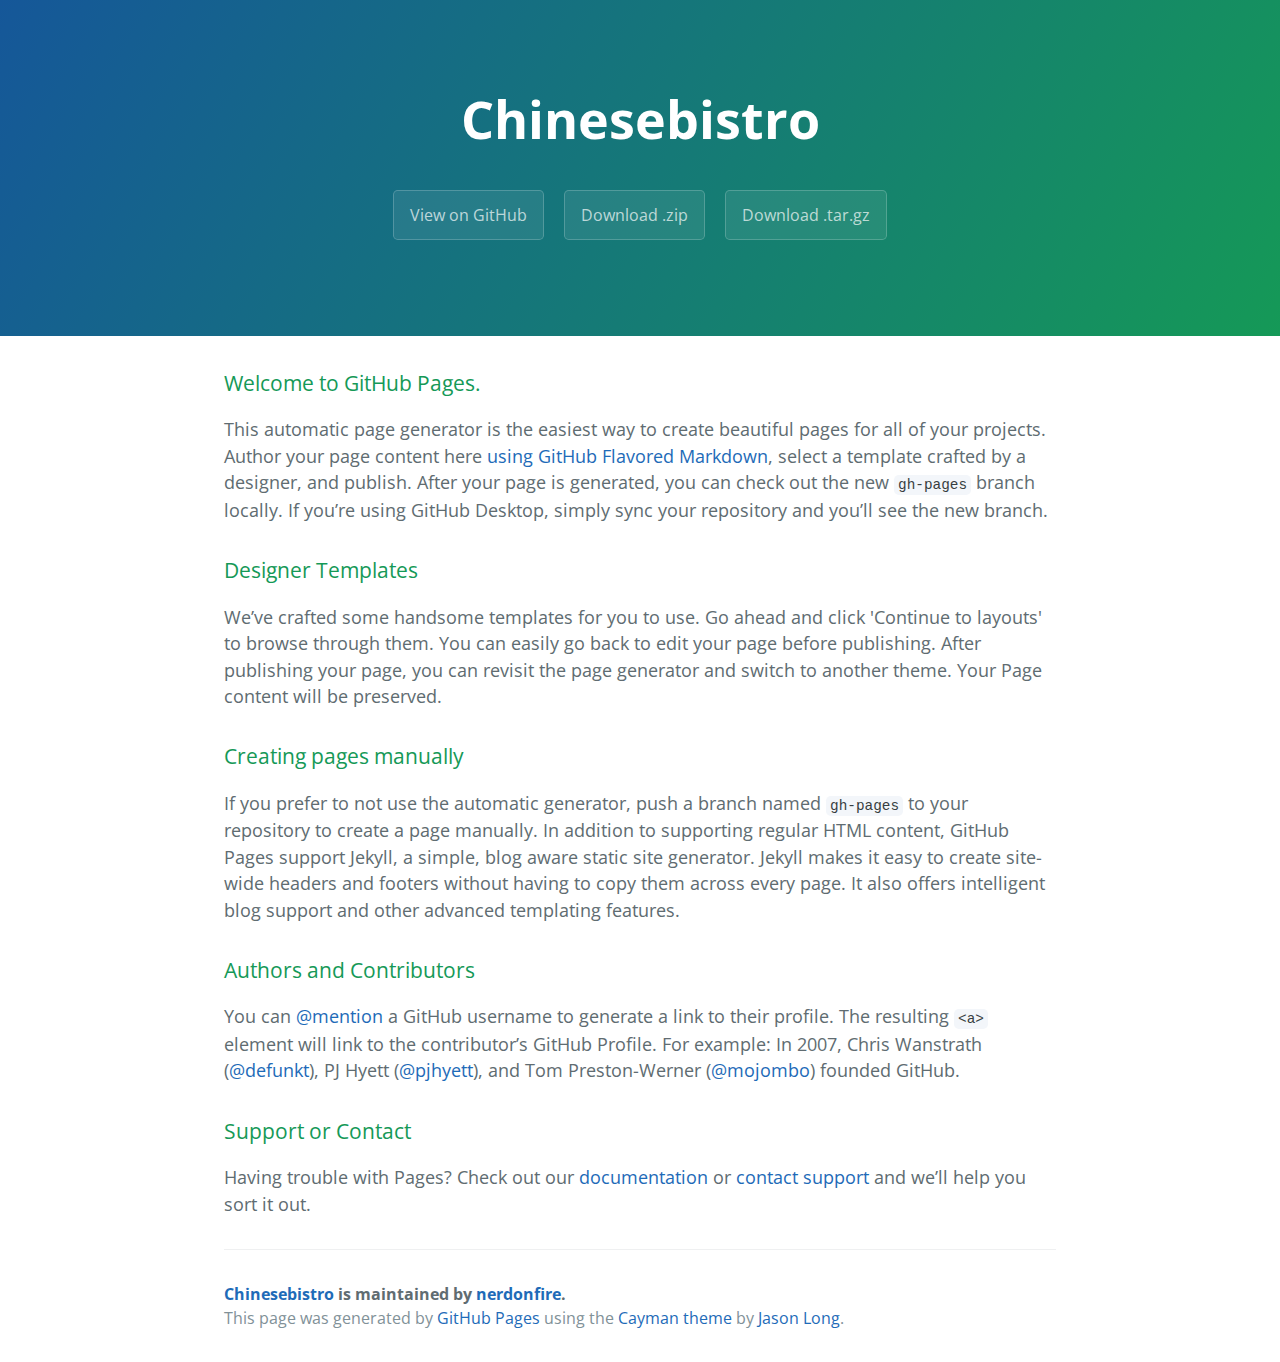
<file: index.html>
<!DOCTYPE html>
<html lang="en-us">
  <head>
    <meta charset="UTF-8">
    <title>Chinesebistro by nerdonfire</title>
    <meta name="viewport" content="width=device-width, initial-scale=1">
    <link rel="stylesheet" type="text/css" href="stylesheets/normalize.css" media="screen">
    <link href='https://fonts.googleapis.com/css?family=Open+Sans:400,700' rel='stylesheet' type='text/css'>
    <link rel="stylesheet" type="text/css" href="stylesheets/stylesheet.css" media="screen">
    <link rel="stylesheet" type="text/css" href="stylesheets/github-light.css" media="screen">
  </head>
  <body>
    <section class="page-header">
      <h1 class="project-name">Chinesebistro</h1>
      <h2 class="project-tagline"></h2>
      <a href="https://github.com/nerdonfire/Chinesebistro" class="btn">View on GitHub</a>
      <a href="https://github.com/nerdonfire/Chinesebistro/zipball/master" class="btn">Download .zip</a>
      <a href="https://github.com/nerdonfire/Chinesebistro/tarball/master" class="btn">Download .tar.gz</a>
    </section>

    <section class="main-content">
      <h3>
<a id="welcome-to-github-pages" class="anchor" href="#welcome-to-github-pages" aria-hidden="true"><span aria-hidden="true" class="octicon octicon-link"></span></a>Welcome to GitHub Pages.</h3>

<p>This automatic page generator is the easiest way to create beautiful pages for all of your projects. Author your page content here <a href="https://guides.github.com/features/mastering-markdown/">using GitHub Flavored Markdown</a>, select a template crafted by a designer, and publish. After your page is generated, you can check out the new <code>gh-pages</code> branch locally. If you’re using GitHub Desktop, simply sync your repository and you’ll see the new branch.</p>

<h3>
<a id="designer-templates" class="anchor" href="#designer-templates" aria-hidden="true"><span aria-hidden="true" class="octicon octicon-link"></span></a>Designer Templates</h3>

<p>We’ve crafted some handsome templates for you to use. Go ahead and click 'Continue to layouts' to browse through them. You can easily go back to edit your page before publishing. After publishing your page, you can revisit the page generator and switch to another theme. Your Page content will be preserved.</p>

<h3>
<a id="creating-pages-manually" class="anchor" href="#creating-pages-manually" aria-hidden="true"><span aria-hidden="true" class="octicon octicon-link"></span></a>Creating pages manually</h3>

<p>If you prefer to not use the automatic generator, push a branch named <code>gh-pages</code> to your repository to create a page manually. In addition to supporting regular HTML content, GitHub Pages support Jekyll, a simple, blog aware static site generator. Jekyll makes it easy to create site-wide headers and footers without having to copy them across every page. It also offers intelligent blog support and other advanced templating features.</p>

<h3>
<a id="authors-and-contributors" class="anchor" href="#authors-and-contributors" aria-hidden="true"><span aria-hidden="true" class="octicon octicon-link"></span></a>Authors and Contributors</h3>

<p>You can <a href="https://help.github.com/articles/basic-writing-and-formatting-syntax/#mentioning-users-and-teams" class="user-mention">@mention</a> a GitHub username to generate a link to their profile. The resulting <code>&lt;a&gt;</code> element will link to the contributor’s GitHub Profile. For example: In 2007, Chris Wanstrath (<a href="https://github.com/defunkt" class="user-mention">@defunkt</a>), PJ Hyett (<a href="https://github.com/pjhyett" class="user-mention">@pjhyett</a>), and Tom Preston-Werner (<a href="https://github.com/mojombo" class="user-mention">@mojombo</a>) founded GitHub.</p>

<h3>
<a id="support-or-contact" class="anchor" href="#support-or-contact" aria-hidden="true"><span aria-hidden="true" class="octicon octicon-link"></span></a>Support or Contact</h3>

<p>Having trouble with Pages? Check out our <a href="https://help.github.com/pages">documentation</a> or <a href="https://github.com/contact">contact support</a> and we’ll help you sort it out.</p>

      <footer class="site-footer">
        <span class="site-footer-owner"><a href="https://github.com/nerdonfire/Chinesebistro">Chinesebistro</a> is maintained by <a href="https://github.com/nerdonfire">nerdonfire</a>.</span>

        <span class="site-footer-credits">This page was generated by <a href="https://pages.github.com">GitHub Pages</a> using the <a href="https://github.com/jasonlong/cayman-theme">Cayman theme</a> by <a href="https://twitter.com/jasonlong">Jason Long</a>.</span>
      </footer>

    </section>

  
  </body>
</html>
</file>
<file: stylesheets/stylesheet.css>
* {
  box-sizing: border-box; }

body {
  padding: 0;
  margin: 0;
  font-family: "Open Sans", "Helvetica Neue", Helvetica, Arial, sans-serif;
  font-size: 16px;
  line-height: 1.5;
  color: #606c71; }

a {
  color: #1e6bb8;
  text-decoration: none; }
  a:hover {
    text-decoration: underline; }

.btn {
  display: inline-block;
  margin-bottom: 1rem;
  color: rgba(255, 255, 255, 0.7);
  background-color: rgba(255, 255, 255, 0.08);
  border-color: rgba(255, 255, 255, 0.2);
  border-style: solid;
  border-width: 1px;
  border-radius: 0.3rem;
  transition: color 0.2s, background-color 0.2s, border-color 0.2s; }
  .btn + .btn {
    margin-left: 1rem; }

.btn:hover {
  color: rgba(255, 255, 255, 0.8);
  text-decoration: none;
  background-color: rgba(255, 255, 255, 0.2);
  border-color: rgba(255, 255, 255, 0.3); }

@media screen and (min-width: 64em) {
  .btn {
    padding: 0.75rem 1rem; } }

@media screen and (min-width: 42em) and (max-width: 64em) {
  .btn {
    padding: 0.6rem 0.9rem;
    font-size: 0.9rem; } }

@media screen and (max-width: 42em) {
  .btn {
    display: block;
    width: 100%;
    padding: 0.75rem;
    font-size: 0.9rem; }
    .btn + .btn {
      margin-top: 1rem;
      margin-left: 0; } }

.page-header {
  color: #fff;
  text-align: center;
  background-color: #159957;
  background-image: linear-gradient(120deg, #155799, #159957); }

@media screen and (min-width: 64em) {
  .page-header {
    padding: 5rem 6rem; } }

@media screen and (min-width: 42em) and (max-width: 64em) {
  .page-header {
    padding: 3rem 4rem; } }

@media screen and (max-width: 42em) {
  .page-header {
    padding: 2rem 1rem; } }

.project-name {
  margin-top: 0;
  margin-bottom: 0.1rem; }

@media screen and (min-width: 64em) {
  .project-name {
    font-size: 3.25rem; } }

@media screen and (min-width: 42em) and (max-width: 64em) {
  .project-name {
    font-size: 2.25rem; } }

@media screen and (max-width: 42em) {
  .project-name {
    font-size: 1.75rem; } }

.project-tagline {
  margin-bottom: 2rem;
  font-weight: normal;
  opacity: 0.7; }

@media screen and (min-width: 64em) {
  .project-tagline {
    font-size: 1.25rem; } }

@media screen and (min-width: 42em) and (max-width: 64em) {
  .project-tagline {
    font-size: 1.15rem; } }

@media screen and (max-width: 42em) {
  .project-tagline {
    font-size: 1rem; } }

.main-content :first-child {
  margin-top: 0; }
.main-content img {
  max-width: 100%; }
.main-content h1, .main-content h2, .main-content h3, .main-content h4, .main-content h5, .main-content h6 {
  margin-top: 2rem;
  margin-bottom: 1rem;
  font-weight: normal;
  color: #159957; }
.main-content p {
  margin-bottom: 1em; }
.main-content code {
  padding: 2px 4px;
  font-family: Consolas, "Liberation Mono", Menlo, Courier, monospace;
  font-size: 0.9rem;
  color: #383e41;
  background-color: #f3f6fa;
  border-radius: 0.3rem; }
.main-content pre {
  padding: 0.8rem;
  margin-top: 0;
  margin-bottom: 1rem;
  font: 1rem Consolas, "Liberation Mono", Menlo, Courier, monospace;
  color: #567482;
  word-wrap: normal;
  background-color: #f3f6fa;
  border: solid 1px #dce6f0;
  border-radius: 0.3rem; }
  .main-content pre > code {
    padding: 0;
    margin: 0;
    font-size: 0.9rem;
    color: #567482;
    word-break: normal;
    white-space: pre;
    background: transparent;
    border: 0; }
.main-content .highlight {
  margin-bottom: 1rem; }
  .main-content .highlight pre {
    margin-bottom: 0;
    word-break: normal; }
.main-content .highlight pre, .main-content pre {
  padding: 0.8rem;
  overflow: auto;
  font-size: 0.9rem;
  line-height: 1.45;
  border-radius: 0.3rem; }
.main-content pre code, .main-content pre tt {
  display: inline;
  max-width: initial;
  padding: 0;
  margin: 0;
  overflow: initial;
  line-height: inherit;
  word-wrap: normal;
  background-color: transparent;
  border: 0; }
  .main-content pre code:before, .main-content pre code:after, .main-content pre tt:before, .main-content pre tt:after {
    content: normal; }
.main-content ul, .main-content ol {
  margin-top: 0; }
.main-content blockquote {
  padding: 0 1rem;
  margin-left: 0;
  color: #819198;
  border-left: 0.3rem solid #dce6f0; }
  .main-content blockquote > :first-child {
    margin-top: 0; }
  .main-content blockquote > :last-child {
    margin-bottom: 0; }
.main-content table {
  display: block;
  width: 100%;
  overflow: auto;
  word-break: normal;
  word-break: keep-all; }
  .main-content table th {
    font-weight: bold; }
  .main-content table th, .main-content table td {
    padding: 0.5rem 1rem;
    border: 1px solid #e9ebec; }
.main-content dl {
  padding: 0; }
  .main-content dl dt {
    padding: 0;
    margin-top: 1rem;
    font-size: 1rem;
    font-weight: bold; }
  .main-content dl dd {
    padding: 0;
    margin-bottom: 1rem; }
.main-content hr {
  height: 2px;
  padding: 0;
  margin: 1rem 0;
  background-color: #eff0f1;
  border: 0; }

@media screen and (min-width: 64em) {
  .main-content {
    max-width: 64rem;
    padding: 2rem 6rem;
    margin: 0 auto;
    font-size: 1.1rem; } }

@media screen and (min-width: 42em) and (max-width: 64em) {
  .main-content {
    padding: 2rem 4rem;
    font-size: 1.1rem; } }

@media screen and (max-width: 42em) {
  .main-content {
    padding: 2rem 1rem;
    font-size: 1rem; } }

.site-footer {
  padding-top: 2rem;
  margin-top: 2rem;
  border-top: solid 1px #eff0f1; }

.site-footer-owner {
  display: block;
  font-weight: bold; }

.site-footer-credits {
  color: #819198; }

@media screen and (min-width: 64em) {
  .site-footer {
    font-size: 1rem; } }

@media screen and (min-width: 42em) and (max-width: 64em) {
  .site-footer {
    font-size: 1rem; } }

@media screen and (max-width: 42em) {
  .site-footer {
    font-size: 0.9rem; } }
</file>
<file: stylesheets/github-light.css>
/*
The MIT License (MIT)

Copyright (c) 2016 GitHub, Inc.

Permission is hereby granted, free of charge, to any person obtaining a copy
of this software and associated documentation files (the "Software"), to deal
in the Software without restriction, including without limitation the rights
to use, copy, modify, merge, publish, distribute, sublicense, and/or sell
copies of the Software, and to permit persons to whom the Software is
furnished to do so, subject to the following conditions:

The above copyright notice and this permission notice shall be included in all
copies or substantial portions of the Software.

THE SOFTWARE IS PROVIDED "AS IS", WITHOUT WARRANTY OF ANY KIND, EXPRESS OR
IMPLIED, INCLUDING BUT NOT LIMITED TO THE WARRANTIES OF MERCHANTABILITY,
FITNESS FOR A PARTICULAR PURPOSE AND NONINFRINGEMENT. IN NO EVENT SHALL THE
AUTHORS OR COPYRIGHT HOLDERS BE LIABLE FOR ANY CLAIM, DAMAGES OR OTHER
LIABILITY, WHETHER IN AN ACTION OF CONTRACT, TORT OR OTHERWISE, ARISING FROM,
OUT OF OR IN CONNECTION WITH THE SOFTWARE OR THE USE OR OTHER DEALINGS IN THE
SOFTWARE.

*/

.pl-c /* comment */ {
  color: #969896;
}

.pl-c1 /* constant, variable.other.constant, support, meta.property-name, support.constant, support.variable, meta.module-reference, markup.raw, meta.diff.header */,
.pl-s .pl-v /* string variable */ {
  color: #0086b3;
}

.pl-e /* entity */,
.pl-en /* entity.name */ {
  color: #795da3;
}

.pl-smi /* variable.parameter.function, storage.modifier.package, storage.modifier.import, storage.type.java, variable.other */,
.pl-s .pl-s1 /* string source */ {
  color: #333;
}

.pl-ent /* entity.name.tag */ {
  color: #63a35c;
}

.pl-k /* keyword, storage, storage.type */ {
  color: #a71d5d;
}

.pl-s /* string */,
.pl-pds /* punctuation.definition.string, string.regexp.character-class */,
.pl-s .pl-pse .pl-s1 /* string punctuation.section.embedded source */,
.pl-sr /* string.regexp */,
.pl-sr .pl-cce /* string.regexp constant.character.escape */,
.pl-sr .pl-sre /* string.regexp source.ruby.embedded */,
.pl-sr .pl-sra /* string.regexp string.regexp.arbitrary-repitition */ {
  color: #183691;
}

.pl-v /* variable */ {
  color: #ed6a43;
}

.pl-id /* invalid.deprecated */ {
  color: #b52a1d;
}

.pl-ii /* invalid.illegal */ {
  color: #f8f8f8;
  background-color: #b52a1d;
}

.pl-sr .pl-cce /* string.regexp constant.character.escape */ {
  font-weight: bold;
  color: #63a35c;
}

.pl-ml /* markup.list */ {
  color: #693a17;
}

.pl-mh /* markup.heading */,
.pl-mh .pl-en /* markup.heading entity.name */,
.pl-ms /* meta.separator */ {
  font-weight: bold;
  color: #1d3e81;
}

.pl-mq /* markup.quote */ {
  color: #008080;
}

.pl-mi /* markup.italic */ {
  font-style: italic;
  color: #333;
}

.pl-mb /* markup.bold */ {
  font-weight: bold;
  color: #333;
}

.pl-md /* markup.deleted, meta.diff.header.from-file */ {
  color: #bd2c00;
  background-color: #ffecec;
}

.pl-mi1 /* markup.inserted, meta.diff.header.to-file */ {
  color: #55a532;
  background-color: #eaffea;
}

.pl-mdr /* meta.diff.range */ {
  font-weight: bold;
  color: #795da3;
}

.pl-mo /* meta.output */ {
  color: #1d3e81;
}
</file>
